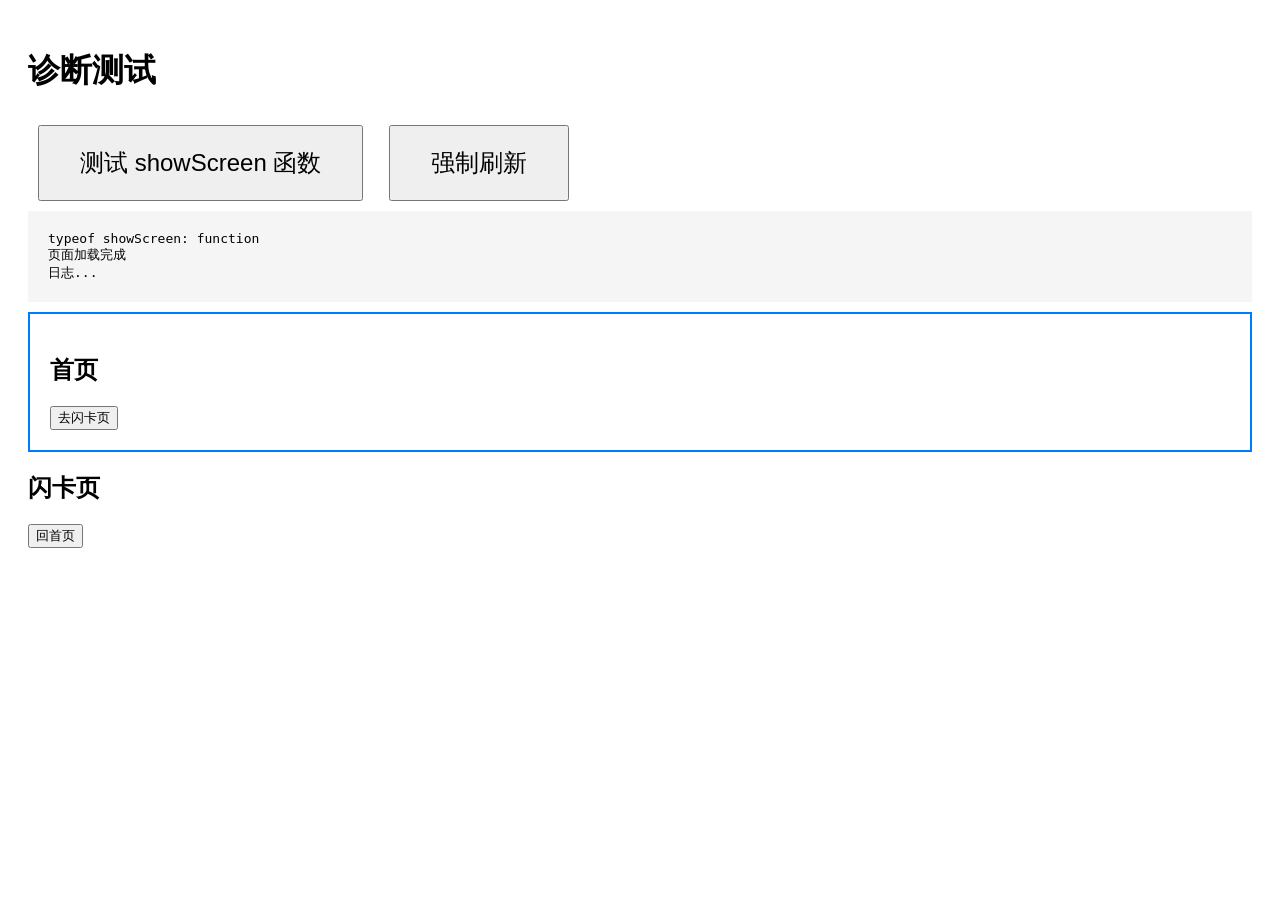
<file: test.html>
<!DOCTYPE html>
<html lang="zh-CN">
<head>
  <meta charset="UTF-8">
  <meta name="viewport" content="width=1.0, initial-scale=1.0">
  <title>诊断测试</title>
  <style>
    body { font-family: system-ui; padding: 20px; }
    .test-btn { padding: 20px 40px; font-size: 24px; margin: 10px; cursor: pointer; }
    #log { background: #f5f5f5; padding: 20px; white-space: pre-wrap; font-family: monospace; }
    .screen { display: none; padding: 20px; border: 2px solid #007AFF; margin: 10px 0; }
    .screen.active { display: block; }
  </style>
</head>
<body>
  <h1>诊断测试</h1>
  
  <button class="test-btn" onclick="testFn()">测试 showScreen 函数</button>
  <button class="test-btn" onclick="location.reload()">强制刷新</button>
  
  <div id="log">日志...</div>
  
  <div id="home" class="screen active">
    <h2>首页</h2>
    <button onclick="showScreen('flashcard')">去闪卡页</button>
  </div>
  
  <div id="flashcard">
    <h2>闪卡页</h2>
    <button onclick="showScreen('home')">回首页</button>
  </div>
  
  <script>
    function log(msg) {
      document.getElementById('log').textContent = msg + '\n' + document.getElementById('log').textContent;
    }
    
    function showScreen(id) {
      log('showScreen 被调用: ' + id);
      document.querySelectorAll('.screen').forEach(s => s.classList.remove('active'));
      document.getElementById(id).classList.add('active');
      log('切换到: ' + id);
    }
    
    function testFn() {
      log('测试开始...');
      log('typeof showScreen: ' + typeof showScreen);
      log('document.getElementById: ' + typeof document.getElementById);
      log('querySelectorAll: ' + typeof document.querySelectorAll);
      
      // 测试函数存在
      if (typeof showScreen === 'function') {
        log('✅ showScreen 是函数');
        showScreen('flashcard');
      } else {
        log('❌ showScreen 不是函数!');
      }
    }
    
    log('页面加载完成');
    log('typeof showScreen: ' + (typeof window.showScreen));
  </script>
</body>
</html>
</file>
